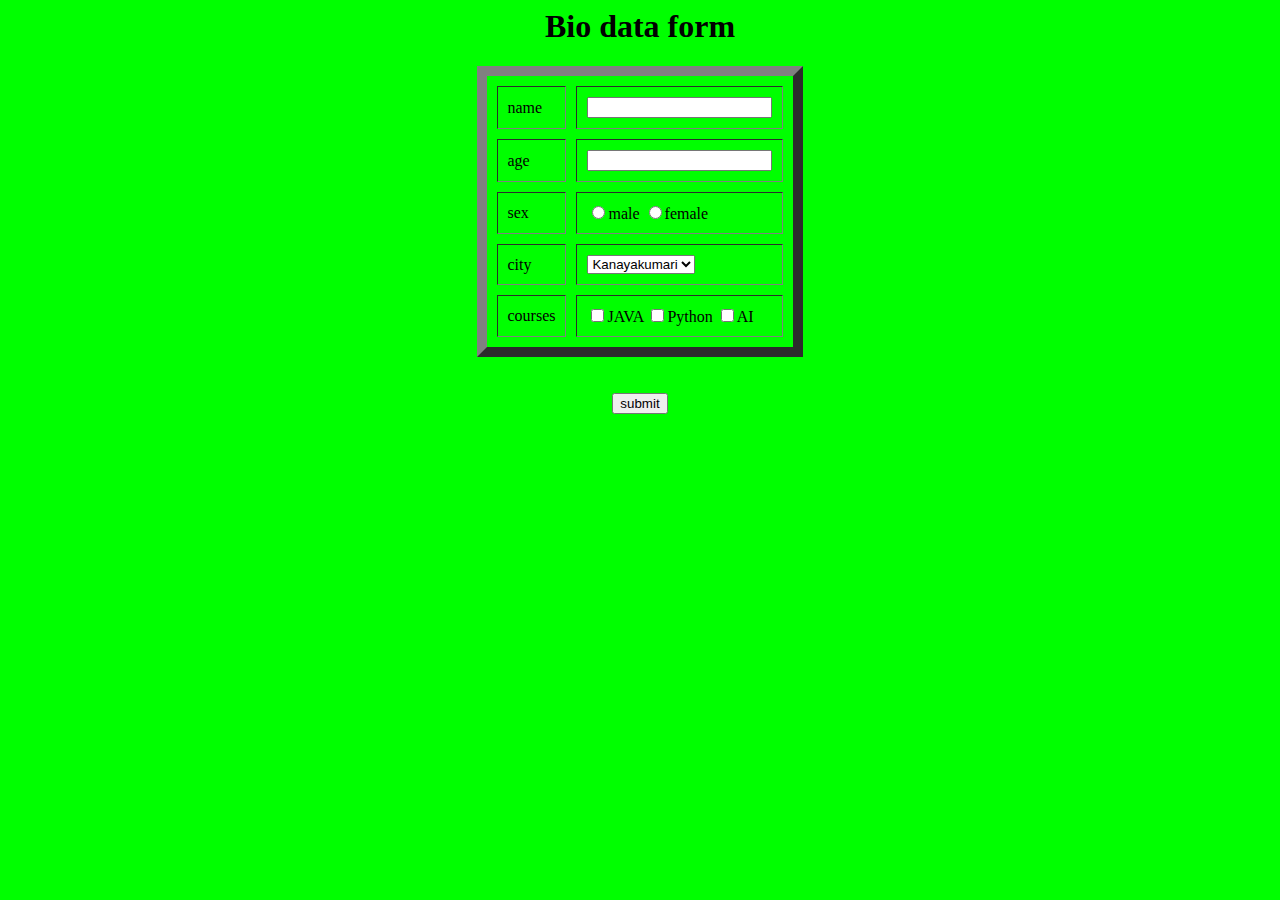
<file: form.html>
<html>
<head>
<title> my form </title>
</head>
<body bgcolor="#00ff00" align="center">
 <h1> Bio data form </h1>
 <form> 
 <table align="center" cellspacing="10" cellpadding="10" border="10"> 
 <tr><td> name </td> <td> <input type="text" id="text"></td></tr>
 <tr><td> age </td> <td> <input type="number" id="num"></td></tr>
 <tr><td> sex </td> <td> <input type="radio" id="male" value="mal" name="mal">male</input> <input type="radio"  id="female" value="fe" name="mal" >female</input></td></tr>
<tr> <td> city </td> <td> <select type="text">
<option value="tuty" id="ty"> Tuty </option>
<option value="kani" id="ka" selected> Kanayakumari </option>
<option value="mad" id="mad"> Madurai </option></select></td></tr>
<tr><td> courses </td> <td> <input type="checkbox" id="jj" value="java" >JAVA</input>
<input type="checkbox" id="pp" value="python" >Python</input> <input type="checkbox" id="pro" value="prolog">AI</input></td></tr>
</table>
<br>
<br>
<input type="submit" value="submit">
</form>
</body>
</html>
</file>
